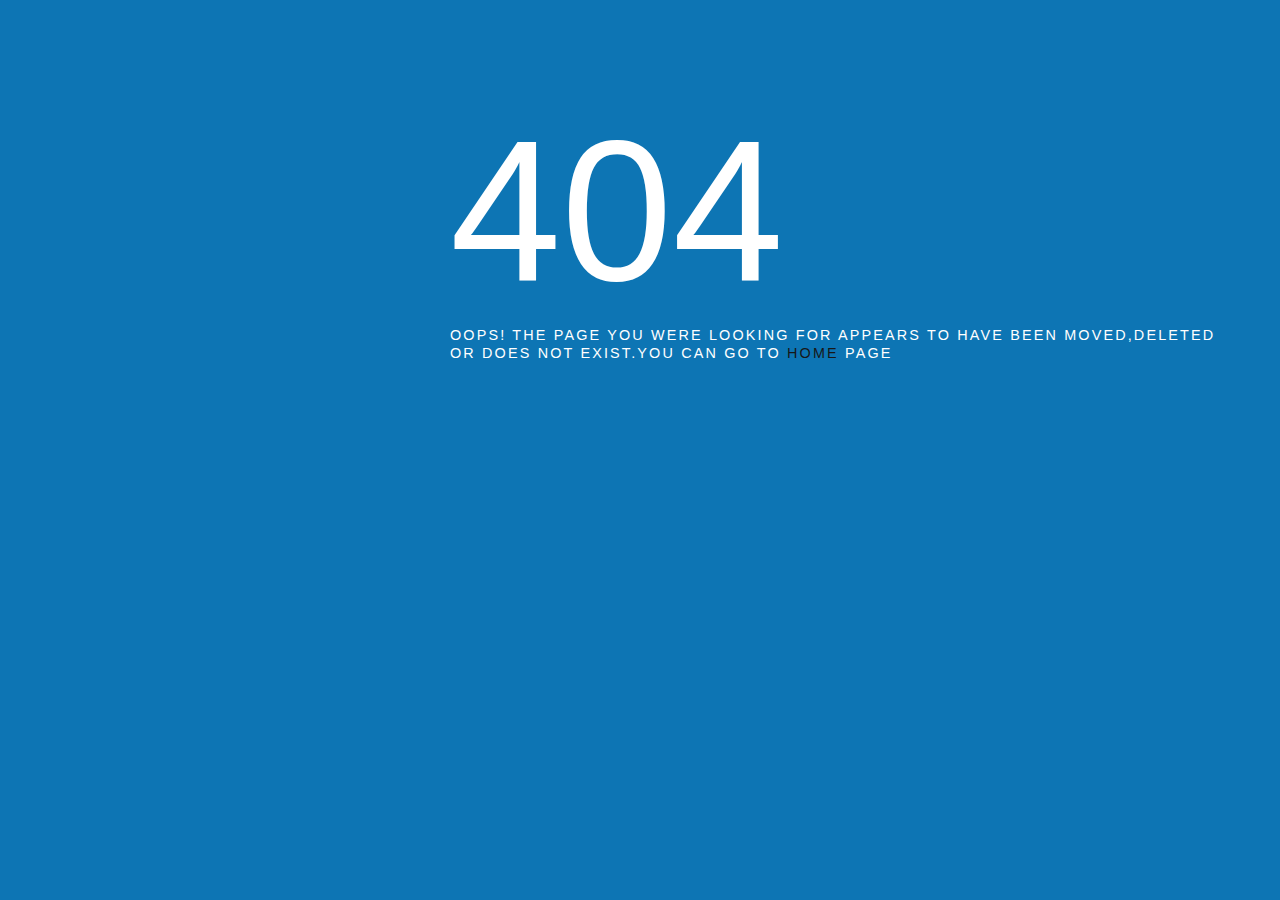
<file: index.html>
<!DOCTYPE html>
<html xmlns="http://www.w3.org/1999/xhtml">
<head>
<meta http-equiv="Content-Type" content="text/html; charset=utf-8" />
<meta http-equiv="refresh" content="30"/>
<title>Resource Not Found</title>
<meta name="keywords" content="rajasthan,crime" />
<meta name="description" content="404 error" />
<link href="http://fonts.googleapis.com/css?family=Chivo:400,900" rel="stylesheet" />
<link href="default.css" rel="stylesheet" type="text/css" media="all" />
<link href="fonts.css" rel="stylesheet" type="text/css" media="all" />
<link rel="shortcut icon" href=images/favicon.ico" type="images/x-icon">
<link rel="icon" href="images/favicon.ico" type="images/x-icon">

<!--[if IE 6]>
<link href="default_ie6.css" rel="stylesheet" type="text/css" />

<![endif]-->
</head>
<body>
<div id="page" class="container">
		<div id="content">
			<div class="title">
				<h1>404</h1><hr/>
				<span class="byline">Oops! The page you were looking for appears to have been moved,deleted or does not exist.you can go to <a href="/index.jsp">home</a> page</span> </div>
			
		</div>
		
	</div>

</body>
</file>
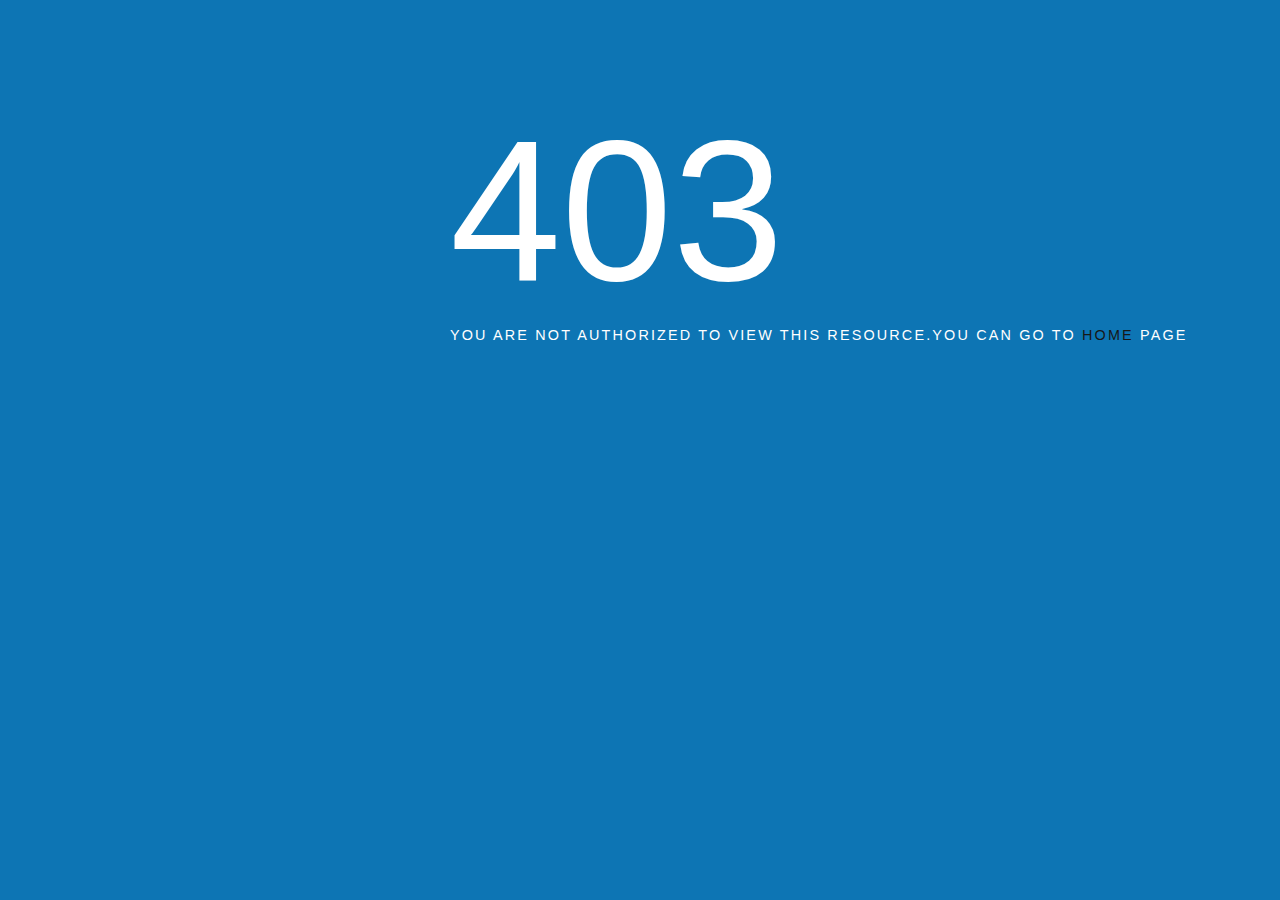
<file: error_403.html>
<!DOCTYPE html>
<html xmlns="http://www.w3.org/1999/xhtml">
<head>
<meta http-equiv="Content-Type" content="text/html; charset=utf-8" />
<meta http-equiv="refresh" content="30"/>
<title>Access Denied</title>
<meta name="keywords" content="rajasthan,crime" />
<meta name="description" content="403 error" />
<link href="http://fonts.googleapis.com/css?family=Chivo:400,900" rel="stylesheet" />
<link href="default.css" rel="stylesheet" type="text/css" media="all" />
<link href="fonts.css" rel="stylesheet" type="text/css" media="all" />
<link rel="shortcut icon" href=images/favicon.ico" type="images/x-icon">
<link rel="icon" href="images/favicon.ico" type="images/x-icon">

<!--[if IE 6]>
<link href="default_ie6.css" rel="stylesheet" type="text/css" />

<![endif]-->
</head>
<body>
<div id="page" class="container">
		<div id="content">
			<div class="title">
				<h1>403</h1><hr/>
				<span class="byline">You are not authorized to view this resource.You can go to <a href="/index.jsp">home</a> page</span> </div>
			
		</div>
		
	</div>

</body>
</file>
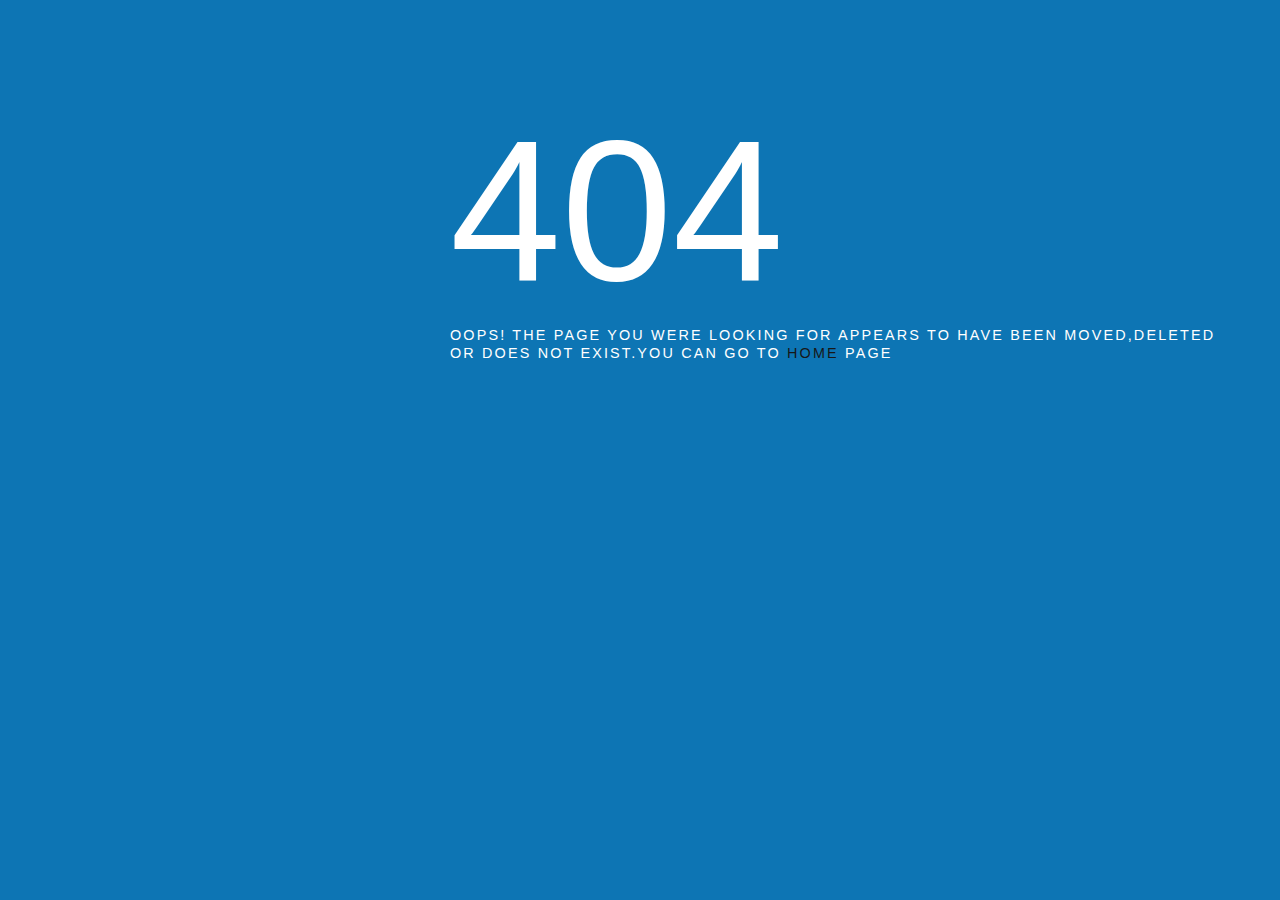
<file: error_404.html>
<!DOCTYPE html>
<html xmlns="http://www.w3.org/1999/xhtml">
<head>
<meta http-equiv="Content-Type" content="text/html; charset=utf-8" />
<meta http-equiv="refresh" content="30"/>
<title>Resource Not Found</title>
<meta name="keywords" content="rajasthan,crime" />
<meta name="description" content="404 error" />
<link href="http://fonts.googleapis.com/css?family=Chivo:400,900" rel="stylesheet" />
<link href="default.css" rel="stylesheet" type="text/css" media="all" />
<link href="fonts.css" rel="stylesheet" type="text/css" media="all" />
<link rel="shortcut icon" href=images/favicon.ico" type="images/x-icon">
<link rel="icon" href="images/favicon.ico" type="images/x-icon">

<!--[if IE 6]>
<link href="default_ie6.css" rel="stylesheet" type="text/css" />

<![endif]-->
</head>
<body>
<div id="page" class="container">
		<div id="content">
			<div class="title">
				<h1>404</h1><hr/>
				<span class="byline">Oops! The page you were looking for appears to have been moved,deleted or does not exist.you can go to <a href="/index.jsp">home</a> page</span> </div>
			
		</div>
		
	</div>

</body>
</file>
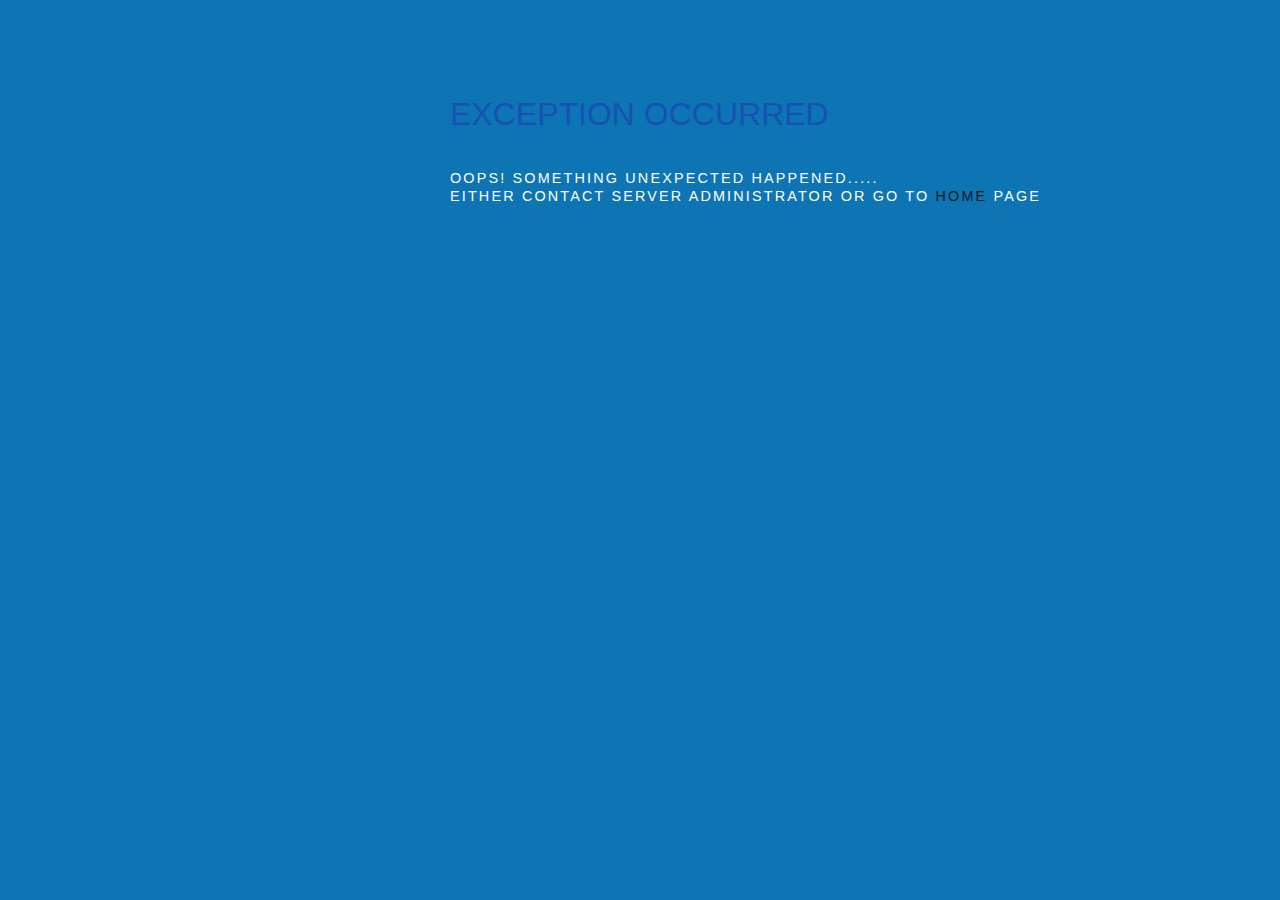
<file: exception_page.html>
<!DOCTYPE html>
<html xmlns="http://www.w3.org/1999/xhtml">
<head>
<meta http-equiv="Content-Type" content="text/html; charset=utf-8" />
<meta http-equiv="refresh" content="30"/>
<title>Exception Occurred</title>
<meta name="keywords" content="rajasthan,crime" />
<meta name="description" content="exception" />
<link href="http://fonts.googleapis.com/css?family=Chivo:400,900" rel="stylesheet" />
<link href="default.css" rel="stylesheet" type="text/css" media="all" />
<link href="fonts.css" rel="stylesheet" type="text/css" media="all" />
<link rel="shortcut icon" href=images/favicon.ico" type="images/x-icon">
<link rel="icon" href="images/favicon.ico" type="images/x-icon">

<!--[if IE 6]>
<link href="default_ie6.css" rel="stylesheet" type="text/css" />

<![endif]-->
</head>
<body>
<div id="page" class="container">
		<div id="content">
			<div class="title">
			<h2>Exception Occurred</h2><br><br>
				<span class="byline">Oops! Something UnExpected Happened.....<br> Either contact Server Administrator or go to <a href="/index.jsp">home</a> page</span> </div>
			
		</div>
		
	</div>

</body>
</file>
<file: default.css>
html, body {
	height: 100%;
}

body {
	margin: 0px;
	padding: 0px;
	background: #0d75b4;
	font-family: 'MS Georgia', sans-serif;
	font-size: 12pt;
	font-weight: 300;
	color: #363636;
}
.center
{
	text-align: center;
}
.left
{
	text-align: left;
}
.right
{
	text-align: right;
}
.justify
{
	text-align: justify;
}
.float-left
{
	float:left;
}
.float-right
{
	float:right;
}
h1, h2, h3 {
	margin: 0;
	padding: 0;
}
legend {
    display: block;
    padding-left: 2px;
    padding-right: 2px;
    border: none;
}
p, ol, ul {
	margin-top: 0px;
}

p {
	line-height: 190%;
}

strong {
}

a {
	color: #171717;
	text-decoration: none;
}

a:hover {
	text-decoration: none;
	color: rgb(64,143,235);
}

a img {
	border: none;
}

	.image
	{
		display: inline-block;
	}
	
		.image img
		{
			display: block;
			width: 100%;
		}

	.image-full
	{
		display: block;
		width: 100%;
		margin: 0 0 2em 0;
	}
	
	.image-left
	{
		float: left;
		margin: 0 2em 2em 0;
	}
	
	.image-centered
	{
		display: block;
		margin: 0 0 2em 0;
	}

		.image-centered img
		{
			margin: 0 auto;
			width: auto;
		}

	hr {
		display: none;
	}


/*********************************************************************************/
/* List Styles                                                                   */
/*********************************************************************************/

	ul.style1
	{
		margin: 0;
		padding: 0;
		list-style: none;
	}
	
	ul.style1 li
	{
		border-top: solid 1px #E5E5E5;
		padding: 0.80em 0;
	}
	
	ul.style1 li:first-child
	{
		border-top: 0;
		padding-top: 0;
	}

	ul.style2
	{
		margin: 0;
		padding: 0;
		list-style: none;
	}
	
	ul.style2 li
	{
		border-top: solid 1px #E5E5E5;
		padding: 0.80em 0;
	}
	
	ul.style2 li:first-child
	{
		border-top: 0;
		padding-top: 0;
	}

/*********************************************************************************/
/* Social Icon Styles                                                            */
/*********************************************************************************/

	ul.contact
	{
		margin: 0;
		padding: 1.5em 0em 2.5em 0em;
		list-style: none;
	}
	
	ul.contact li
	{
		display: inline-block;
		padding: 0em 0.30em;
		font-size: 1em;
	}
	
	ul.contact li span
	{
		display: none;
		margin: 0;
		padding: 0;
	}
	
	ul.contact li a
	{
		color: #FFF;
	}
	
	ul.contact li a:before
	{
		display: inline-block;
		background: #3f3f3f;
		width: 40px;
		height: 40px;
		line-height: 40px;
		border-radius: 20px;
		text-align: center;
		color: #FFFFFF;
	}
	
	ul.contact li a.icon-twitter:before { background: #2DAAE4; }
	ul.contact li a.icon-facebook:before { background: #39599F; }
	ul.contact li a.icon-dribbble:before { background: #C4376B;	}
	ul.contact li a.icon-tumblr:before { background: #31516A; }
	ul.contact li a.icon-rss:before { background: #F2600B; }


/*********************************************************************************/
/* Heading Titles                                                                */
/********************************************************************************/

	.title
	{
		margin-bottom: 2em;
		text-transform: uppercase;
	}
	.title h1
	{
		font-weight:400;
		font-size: 200px;
		color:#FFF;
	}

	.title h2
	{
		font-weight: 400;
		font-size: 2em;
		color: #1751b4;
	}
	
	.title .byline
	{
		letter-spacing: 0.15em;
		text-transform: uppercase;
		font-weight: 400;
		font-size: 0.90em;
		color: #FFF;
	}

/** WRAPPER */

#wrapper {
background: #FFFFFF url(images/bg01.png);
	
}

#footer-wrapper
{
	background: #0F0F0F;
}

.container {
	width: 1200px;
	margin: 0px auto;
	

}
.container-bg
{	width: 100% ;
	margin: 0px auto;
	background: #FFFFFF url(images/bg01.png);
	
	

}
.container-color
{	color: #FFFFFF;
}
.clearfix {
	clear: both;
}


/*********************************************************************************/
/* Wrappers                                                                      */
/*********************************************************************************/

#header-wrapper
{
	overflow: hidden;
	background-size: 100%;
	/*padding: 2em 0em 1em 0em;*/
	background: #FFFFFF;
}


/*********************************************************************************/
/* Header                                                                        */
/*********************************************************************************/

	#header 
	{
		position: relative;
		overflow: hidden;
		text-align: left;
	}
	

/*********************************************************************************/
/* Logo                                                                          */
/*********************************************************************************/

	#logo 
	{
		width: 100px;
		height: 100px;
		margin: 0 auto;
		padding: 2em 0em;
		text-transform: uppercase;
	}
	
	#logo h1
	{
		letter-spacing: 0.10em;
		font-size: 3em;
	}
	
	#logo p 
	{
		letter-spacing: 0.10em;
		color: #FFF;
	}
	
	#logo a 
	{
		text-decoration: none;
		color: #FFF;
	}

/*********************************************************************************/
/* Banner                                                                        */
/*********************************************************************************/

	#banner img
	{
		overflow: hidden;
		height: 300px;
		
		
		
		
	}
	
	#banner .image
	{
	}
	

/** MENU */

#menu-wrapper
{
	background: rgb(0,198,213);
}

#menu {
	overflow: hidden;
	height: 100px;
}

#menu ul {
	margin: 0;
	padding: 0px 0px 0px 0px;
	list-style: none;
	line-height: normal;
	text-align: center;
}

#menu li {
	display: inline-block;
}

#menu a {
	display: block;
	letter-spacing: 1px;
	padding: 0px 40px;
	text-decoration: none;
	text-align: center;
	text-transform: uppercase;
	font-size: 0.80em;
	line-height: 100px;
	border: none;
	color: #FFF;
}

#menu a:hover, #menu .current_page_item a {
	text-decoration: none;
	background: rgb(61,143,235);
}

#menu .current_page_item a {
	background: #1751b4;
}

/** PAGE */

#page
{
	position: relative;
	overflow: hidden;
	padding: 6em 0em 5em 0em;
}

/** CONTENT */

#content
{
	float: right;
	width: 790px;
	
}


/*********************************************************************************/
/* Sidebar                                                                       */
/*********************************************************************************/

	#sidebar
	{
		float: left;
		width: 345px;
	}
	
	#sidebar .title h2
	{
		font-size: 1.6em;
	}
	
	#sidebar .box1
	{
		margin-bottom: 3em;
	}


/*********************************************************************************/
/* Copyright                                                                     */
/*********************************************************************************/

	#copyright
	{
		overflow: hidden;
		padding: 5em 0em;
		text-align: center;
	}
	
	#copyright p
	{
		letter-spacing: 0.20em;
		text-align: center;
		text-transform: uppercase;
		font-size: 0.80em;
		color: rgba(255,255,255,.5);
	}
	
	#copyright a
	{
		text-decoration: none;
		color: rgba(255,255,255,.7);
	}

/*********************************************************************************/
/* Welcome                                                                       */
/*********************************************************************************/

	#welcome
	{
		overflow: hidden;
		padding: 5em 0em;
		border-bottom: 1px solid #E5E5E5;
		text-align: center;
	}
	
	#welcome h2
	{
		letter-spacing: 0.20em;
		text-transform: uppercase;
		font-size: 2.6em;
	}
	
	#welcome p
	{
		font-size: 1.3em;
	}

	#welcome .byline
	{
		display: block;
		padding: 0em 0em 1.5em 0em;
		letter-spacing: 0.15em;
		text-transform: uppercase;
		font-weight: 400;
		font-size: 1.2em;
		color: #6F6F6F;
	}

/*********************************************************************************/
/* Portfolio                                                                     */
/*********************************************************************************/

	#portfolio-wrapper
	{
		background: rgba(0,0,0.4,.04);
		padding: 6em 0em;
		color: rgba(255,255,255,.7);
	}
	
	#portfolio
	{
		overflow: hidden;
	}
	
	#portfolio .title h2
	{
		font-size: 1.2em;
		color: #FFF;
	}

	#portfolio .byline
	{
		font-size: 1em;
		color: #EEA7C1;
	}
	
	#column1,
	#column2,
	#column3,
	#column4
	{
		width: 282px;
	}
	
	#column1,
	#column2
	{
		float: left;
		margin-right: 24px;
	}
	
	#column3
	{	
		float: left;
	}
	
	#column4
	{
		float: right;
	}
	
/*********************************************************************************/
/* Button Style                                                                  */
/*********************************************************************************/

	.button
	{
		display: inline-block;
		margin-top: 1.5em;
		padding: 0.50em 3em 0.50em 2em;
	    background: rgba(0,0,0.4,.04);
		letter-spacing: 0.20em;
		text-decoration: none;
		text-transform: uppercase;
		font-weight: 400;
		font-size: 0.90em;
		color: #FFF;
	}
	
		.button:before
		{
			display: inline-block;
			width: 40px;
			height: 40px;
			
			line-height: 40px;
			border-radius: 20px;
			text-align: center;
			
			color: #FFF;
		}
		.button:hover
		{
				background: #2d353e;
				
		}

/*********************************************************************************/
/* Footer                                                                        */
/*********************************************************************************/
	
	#footer-wrapper
	{
		overflow: hidden;
		padding: 5em 0em;
		background: #1E1B1A;
	}

	#footer
	{
		color: #ADADAD;
	}
	
	#footer .title h2
	{
		font-weight: 400;
		font-size: 1.2em;
		color: #FFF;
	}

	#footer .title
	{
		border-color: #2D2926 !important;
	}
	
	#footer .style1 li
	{
		border-color: #2D2926 !important;
	}
	
	#footer .style1 a
	{
		font-size:1em;
		color: #B1B1B1;
	}
	
	#box1
	{
		float: left;
		width: 354px;
		margin-right: 24px;
		padding-right: 30px;
	}
	
	#box2
	{
		float: left;
		width: 354px;
		margin-left: 24px;
		padding-right: 30px;
	}
	
	#box3
	{
		float: right;
		width: 344px;
		padding-left: 40px;
	}
</file>
<file: fonts.css>
@charset 'UTF-8';

@font-face
{
	font-family: 'FontAwesome';
	src: url('fonts/fontawesome-webfont.eot?v=3.0.1');
	src: url('fonts/fontawesome-webfont.eot?#iefix&v=3.0.1') format('embedded-opentype'),
	     url('fonts/fontawesome-webfont.woff?v=3.0.1') format('woff'),
	     url('fonts/fontawesome-webfont.ttf?v=3.0.1') format('truetype'),
	     url('fonts/fontawesome-webfont.svg#FontAwesome') format('svg');
	font-weight: normal;
	font-style: normal;
}

@font-face
{
	font-family: 'Font-Awesome-Social';
	src: url('fonts/fontawesome-social-webfont.eot');
	src: url('fonts/fontawesome-social-webfont.eot?#iefix') format('embedded-opentype'),
	     url('fonts/fontawesome-social-webfont.woff') format('woff'),
		 url('fonts/fontawesome-social-webfont.ttf') format('truetype'),
		 url('fonts/fontawesome-social-webfont.svg#Font-Awesome-More') format('svg');
	font-weight: normal;
	font-style: normal;
}

/*********************************************************************************/
/* Icons                                                                         */
/*********************************************************************************/

	/*
		Powered by:
		
		Font Awesome (http://fortawesome.github.com/Font-Awesome/)
		Font Awesome More (http://gregoryloucas.github.com/Font-Awesome-More/)
	*/

	.icon
	{
		text-decoration: none;
	}

		.icon:before
		{
			font-size: 1.25em;
			text-decoration: none;
			font-family: FontAwesome;
			font-weight: normal;
			font-style: normal;
			-webkit-text-rendering: optimizeLegibility;
			-moz-text-rendering: optimizeLegibility;
			-ms-text-rendering: optimizeLegibility;
			-o-text-rendering: optimizeLegibility;
			text-rendering: optimizeLegibility;
			-webkit-font-smoothing: antialiased;
			-moz-font-smoothing: antialiased;
			-ms-font-smoothing: antialiased;
			-o-font-smoothing: antialiased;
			font-smoothing: antialiased;
			-webkit-font-feature-settings: "liga" 1, "dlig" 1;
			-moz-font-feature-settings: "liga=1, dlig=1";
			-ms-font-feature-settings: "liga" 1, "dlig" 1;
			-o-font-feature-settings: "liga" 1, "dlig" 1;
			font-feature-settings: "liga" 1, "dlig" 1;
		}

		.icon-glass:before                { content: "\f000"; }
		.icon-music:before                { content: "\f001"; }
		.icon-search:before               { content: "\f002"; }
		.icon-envelope:before             { content: "\f003"; }
		.icon-heart:before                { content: "\f004"; }
		.icon-star:before                 { content: "\f005"; }
		.icon-star-empty:before           { content: "\f006"; }
		.icon-user:before                 { content: "\f007"; }
		.icon-film:before                 { content: "\f008"; }
		.icon-th-large:before             { content: "\f009"; }
		.icon-th:before                   { content: "\f00a"; }
		.icon-th-list:before              { content: "\f00b"; }
		.icon-ok:before                   { content: "\f00c"; }
		.icon-remove:before               { content: "\f00d"; }
		.icon-zoom-in:before              { content: "\f00e"; }

		.icon-zoom-out:before             { content: "\f010"; }
		.icon-off:before                  { content: "\f011"; }
		.icon-signal:before               { content: "\f012"; }
		.icon-cog:before                  { content: "\f013"; }
		.icon-trash:before                { content: "\f014"; }
		.icon-home:before                 { content: "\f015"; }
		.icon-file:before                 { content: "\f016"; }
		.icon-time:before                 { content: "\f017"; }
		.icon-road:before                 { content: "\f018"; }
		.icon-download-alt:before         { content: "\f019"; }
		.icon-download:before             { content: "\f01a"; }
		.icon-upload:before               { content: "\f01b"; }
		.icon-inbox:before                { content: "\f01c"; }
		.icon-play-circle:before          { content: "\f01d"; }
		.icon-repeat:before               { content: "\f01e"; }

		/* \f020 doesn't work in Safari. all shifted one down */
		.icon-refresh:before              { content: "\f021"; }
		.icon-list-alt:before             { content: "\f022"; }
		.icon-lock:before                 { content: "\f023"; }
		.icon-flag:before                 { content: "\f024"; }
		.icon-headphones:before           { content: "\f025"; }
		.icon-volume-off:before           { content: "\f026"; }
		.icon-volume-down:before          { content: "\f027"; }
		.icon-volume-up:before            { content: "\f028"; }
		.icon-qrcode:before               { content: "\f029"; }
		.icon-barcode:before              { content: "\f02a"; }
		.icon-tag:before                  { content: "\f02b"; }
		.icon-tags:before                 { content: "\f02c"; }
		.icon-book:before                 { content: "\f02d"; }
		.icon-bookmark:before             { content: "\f02e"; }
		.icon-print:before                { content: "\f02f"; }

		.icon-camera:before               { content: "\f030"; }
		.icon-font:before                 { content: "\f031"; }
		.icon-bold:before                 { content: "\f032"; }
		.icon-italic:before               { content: "\f033"; }
		.icon-text-height:before          { content: "\f034"; }
		.icon-text-width:before           { content: "\f035"; }
		.icon-align-left:before           { content: "\f036"; }
		.icon-align-center:before         { content: "\f037"; }
		.icon-align-right:before          { content: "\f038"; }
		.icon-align-justify:before        { content: "\f039"; }
		.icon-list:before                 { content: "\f03a"; }
		.icon-indent-left:before          { content: "\f03b"; }
		.icon-indent-right:before         { content: "\f03c"; }
		.icon-facetime-video:before       { content: "\f03d"; }
		.icon-picture:before              { content: "\f03e"; }

		.icon-pencil:before               { content: "\f040"; }
		.icon-map-marker:before           { content: "\f041"; }
		.icon-adjust:before               { content: "\f042"; }
		.icon-tint:before                 { content: "\f043"; }
		.icon-edit:before                 { content: "\f044"; }
		.icon-share:before                { content: "\f045"; }
		.icon-check:before                { content: "\f046"; }
		.icon-move:before                 { content: "\f047"; }
		.icon-step-backward:before        { content: "\f048"; }
		.icon-fast-backward:before        { content: "\f049"; }
		.icon-backward:before             { content: "\f04a"; }
		.icon-play:before                 { content: "\f04b"; }
		.icon-pause:before                { content: "\f04c"; }
		.icon-stop:before                 { content: "\f04d"; }
		.icon-forward:before              { content: "\f04e"; }

		.icon-fast-forward:before         { content: "\f050"; }
		.icon-step-forward:before         { content: "\f051"; }
		.icon-eject:before                { content: "\f052"; }
		.icon-chevron-left:before         { content: "\f053"; }
		.icon-chevron-right:before        { content: "\f054"; }
		.icon-plus-sign:before            { content: "\f055"; }
		.icon-minus-sign:before           { content: "\f056"; }
		.icon-remove-sign:before          { content: "\f057"; }
		.icon-ok-sign:before              { content: "\f058"; }
		.icon-question-sign:before        { content: "\f059"; }
		.icon-info-sign:before            { content: "\f05a"; }
		.icon-screenshot:before           { content: "\f05b"; }
		.icon-remove-circle:before        { content: "\f05c"; }
		.icon-ok-circle:before            { content: "\f05d"; }
		.icon-ban-circle:before           { content: "\f05e"; }

		.icon-arrow-left:before           { content: "\f060"; }
		.icon-arrow-right:before          { content: "\f061"; }
		.icon-arrow-up:before             { content: "\f062"; }
		.icon-arrow-down:before           { content: "\f063"; }
		.icon-share-alt:before            { content: "\f064"; }
		.icon-resize-full:before          { content: "\f065"; }
		.icon-resize-small:before         { content: "\f066"; }
		.icon-plus:before                 { content: "\f067"; }
		.icon-minus:before                { content: "\f068"; }
		.icon-asterisk:before             { content: "\f069"; }
		.icon-exclamation-sign:before     { content: "\f06a"; }
		.icon-gift:before                 { content: "\f06b"; }
		.icon-leaf:before                 { content: "\f06c"; }
		.icon-fire:before                 { content: "\f06d"; }
		.icon-eye-open:before             { content: "\f06e"; }

		.icon-eye-close:before            { content: "\f070"; }
		.icon-warning-sign:before         { content: "\f071"; }
		.icon-plane:before                { content: "\f072"; }
		.icon-calendar:before             { content: "\f073"; }
		.icon-random:before               { content: "\f074"; }
		.icon-comment:before              { content: "\f075"; }
		.icon-magnet:before               { content: "\f076"; }
		.icon-chevron-up:before           { content: "\f077"; }
		.icon-chevron-down:before         { content: "\f078"; }
		.icon-retweet:before              { content: "\f079"; }
		.icon-shopping-cart:before        { content: "\f07a"; }
		.icon-folder-close:before         { content: "\f07b"; }
		.icon-folder-open:before          { content: "\f07c"; }
		.icon-resize-vertical:before      { content: "\f07d"; }
		.icon-resize-horizontal:before    { content: "\f07e"; }

		.icon-bar-chart:before            { content: "\f080"; }
		.icon-twitter-sign:before         { content: "\f081"; }
		.icon-facebook-sign:before        { content: "\f082"; }
		.icon-camera-retro:before         { content: "\f083"; }
		.icon-key:before                  { content: "\f084"; }
		.icon-cogs:before                 { content: "\f085"; }
		.icon-comments:before             { content: "\f086"; }
		.icon-thumbs-up:before            { content: "\f087"; }
		.icon-thumbs-down:before          { content: "\f088"; }
		.icon-star-half:before            { content: "\f089"; }
		.icon-heart-empty:before          { content: "\f08a"; }
		.icon-signout:before              { content: "\f08b"; }
		.icon-linkedin-sign:before        { content: "\f08c"; }
		.icon-pushpin:before              { content: "\f08d"; }
		.icon-external-link:before        { content: "\f08e"; }

		.icon-signin:before               { content: "\f090"; }
		.icon-trophy:before               { content: "\f091"; }
		.icon-github-sign:before          { content: "\f092"; }
		.icon-upload-alt:before           { content: "\f093"; }
		.icon-lemon:before                { content: "\f094"; }
		.icon-phone:before                { content: "\f095"; }
		.icon-check-empty:before          { content: "\f096"; }
		.icon-bookmark-empty:before       { content: "\f097"; }
		.icon-phone-sign:before           { content: "\f098"; }
		.icon-twitter:before              { content: "\f099"; }
		.icon-facebook:before             { content: "\f09a"; }
		.icon-github:before               { content: "\f09b"; }
		.icon-unlock:before               { content: "\f09c"; }
		.icon-credit-card:before          { content: "\f09d"; }
		.icon-rss:before                  { content: "\f09e"; }

		.icon-hdd:before                  { content: "\f0a0"; }
		.icon-bullhorn:before             { content: "\f0a1"; }
		.icon-bell:before                 { content: "\f0a2"; }
		.icon-certificate:before          { content: "\f0a3"; }
		.icon-hand-right:before           { content: "\f0a4"; }
		.icon-hand-left:before            { content: "\f0a5"; }
		.icon-hand-up:before              { content: "\f0a6"; }
		.icon-hand-down:before            { content: "\f0a7"; }
		.icon-circle-arrow-left:before    { content: "\f0a8"; }
		.icon-circle-arrow-right:before   { content: "\f0a9"; }
		.icon-circle-arrow-up:before      { content: "\f0aa"; }
		.icon-circle-arrow-down:before    { content: "\f0ab"; }
		.icon-globe:before                { content: "\f0ac"; }
		.icon-wrench:before               { content: "\f0ad"; }
		.icon-tasks:before                { content: "\f0ae"; }

		.icon-filter:before               { content: "\f0b0"; }
		.icon-briefcase:before            { content: "\f0b1"; }
		.icon-fullscreen:before           { content: "\f0b2"; }

		.icon-group:before                { content: "\f0c0"; }
		.icon-link:before                 { content: "\f0c1"; }
		.icon-cloud:before                { content: "\f0c2"; }
		.icon-beaker:before               { content: "\f0c3"; }
		.icon-cut:before                  { content: "\f0c4"; }
		.icon-copy:before                 { content: "\f0c5"; }
		.icon-paper-clip:before           { content: "\f0c6"; }
		.icon-save:before                 { content: "\f0c7"; }
		.icon-sign-blank:before           { content: "\f0c8"; }
		.icon-reorder:before              { content: "\f0c9"; }
		.icon-list-ul:before              { content: "\f0ca"; }
		.icon-list-ol:before              { content: "\f0cb"; }
		.icon-strikethrough:before        { content: "\f0cc"; }
		.icon-underline:before            { content: "\f0cd"; }
		.icon-table:before                { content: "\f0ce"; }

		.icon-magic:before                { content: "\f0d0"; }
		.icon-truck:before                { content: "\f0d1"; }
		.icon-pinterest:before            { content: "\f0d2"; }
		.icon-pinterest-sign:before       { content: "\f0d3"; }
		.icon-google-plus-sign:before     { content: "\f0d4"; }
		.icon-google-plus:before          { content: "\f0d5"; }
		.icon-money:before                { content: "\f0d6"; }
		.icon-caret-down:before           { content: "\f0d7"; }
		.icon-caret-up:before             { content: "\f0d8"; }
		.icon-caret-left:before           { content: "\f0d9"; }
		.icon-caret-right:before          { content: "\f0da"; }
		.icon-columns:before              { content: "\f0db"; }
		.icon-sort:before                 { content: "\f0dc"; }
		.icon-sort-down:before            { content: "\f0dd"; }
		.icon-sort-up:before              { content: "\f0de"; }

		.icon-envelope-alt:before         { content: "\f0e0"; }
		.icon-linkedin:before             { content: "\f0e1"; }
		.icon-undo:before                 { content: "\f0e2"; }
		.icon-legal:before                { content: "\f0e3"; }
		.icon-dashboard:before            { content: "\f0e4"; }
		.icon-comment-alt:before          { content: "\f0e5"; }
		.icon-comments-alt:before         { content: "\f0e6"; }
		.icon-bolt:before                 { content: "\f0e7"; }
		.icon-sitemap:before              { content: "\f0e8"; }
		.icon-umbrella:before             { content: "\f0e9"; }
		.icon-paste:before                { content: "\f0ea"; }
		.icon-lightbulb:before            { content: "\f0eb"; }
		.icon-exchange:before             { content: "\f0ec"; }
		.icon-cloud-download:before       { content: "\f0ed"; }
		.icon-cloud-upload:before         { content: "\f0ee"; }

		.icon-user-md:before              { content: "\f0f0"; }
		.icon-stethoscope:before          { content: "\f0f1"; }
		.icon-suitcase:before             { content: "\f0f2"; }
		.icon-bell-alt:before             { content: "\f0f3"; }
		.icon-coffee:before               { content: "\f0f4"; }
		.icon-food:before                 { content: "\f0f5"; }
		.icon-file-alt:before             { content: "\f0f6"; }
		.icon-building:before             { content: "\f0f7"; }
		.icon-hospital:before             { content: "\f0f8"; }
		.icon-ambulance:before            { content: "\f0f9"; }
		.icon-medkit:before               { content: "\f0fa"; }
		.icon-fighter-jet:before          { content: "\f0fb"; }
		.icon-beer:before                 { content: "\f0fc"; }
		.icon-h-sign:before               { content: "\f0fd"; }
		.icon-plus-sign-alt:before        { content: "\f0fe"; }

		.icon-double-angle-left:before    { content: "\f100"; }
		.icon-double-angle-right:before   { content: "\f101"; }
		.icon-double-angle-up:before      { content: "\f102"; }
		.icon-double-angle-down:before    { content: "\f103"; }
		.icon-angle-left:before           { content: "\f104"; }
		.icon-angle-right:before          { content: "\f105"; }
		.icon-angle-up:before             { content: "\f106"; }
		.icon-angle-down:before           { content: "\f107"; }
		.icon-desktop:before              { content: "\f108"; }
		.icon-laptop:before               { content: "\f109"; }
		.icon-tablet:before               { content: "\f10a"; }
		.icon-mobile-phone:before         { content: "\f10b"; }
		.icon-circle-blank:before         { content: "\f10c"; }
		.icon-quote-left:before           { content: "\f10d"; }
		.icon-quote-right:before          { content: "\f10e"; }

		.icon-spinner:before              { content: "\f110"; }
		.icon-circle:before               { content: "\f111"; }
		.icon-reply:before                { content: "\f112"; }
		.icon-github-alt:before           { content: "\f113"; }
		.icon-folder-close-alt:before     { content: "\f114"; }
		.icon-folder-open-alt:before      { content: "\f115"; }

		.icon-blogger-sign:before,.icon-blogger:before,.icon-delicious:before,.icon-dribbble-sign:before,.icon-dribbble:before,.icon-dropbox:before,.icon-drupal:before,.icon-evernote-sign:before,.icon-evernote:before,.icon-flickr-sign:before,.icon-flickr:before,.icon-forrst-sign:before,.icon-forrst:before,.icon-foursquare-sign:before,.icon-foursquare:before,.icon-git-fork:before,.icon-hacker-news:before,.icon-instagram:before,.icon-lastfm-sign:before,.icon-lastfm:before,.icon-paypal:before,.icon-picasa-sign:before,.icon-picasa:before,.icon-reddit:before,.icon-share-this-sign:before,.icon-share-this:before,.icon-skype:before,.icon-soundcloud:before,.icon-spotify:before,.icon-stack-overflow:before,.icon-tumblr-sign:before,.icon-tumblr:before,.icon-vimeo-sign:before,.icon-vimeo:before,.icon-wordpress-sign:before,.icon-wordpress:before,.icon-yelp-sign:before,.icon-yelp:before,.icon-youtube-sign:before,.icon-youtube:before              {font-family:'Font-Awesome-Social'; }

		.icon-dropbox:before              { content: "\f300"; }
		.icon-drupal:before               { content: "\f301"; }
		.icon-git-fork:before             { content: "\f302"; }
		.icon-instagram:before            { content: "\f303"; }
		.icon-share-this-sign:before      { content: "\f304"; }
		.icon-share-this:before           { content: "\f305"; }
		.icon-foursquare-sign:before      { content: "\f306"; }
		.icon-foursquare:before           { content: "\f307"; }
		.icon-hacker-news:before          { content: "\f308"; }
		.icon-skype:before                { content: "\f309"; }
		.icon-spotify:before              { content: "\f30a"; }
		.icon-soundcloud:before           { content: "\f30b"; }
		.icon-paypal:before               { content: "\f30c"; }
		.icon-youtube-sign:before         { content: "\f30d"; }
		.icon-youtube:before              { content: "\f30e"; }
		.icon-reddit:before               { content: "\f30f"; }
		.icon-blogger-sign:before         { content: "\f310"; }
		.icon-blogger:before              { content: "\f311"; }
		.icon-dribbble-sign:before        { content: "\f312"; }
		.icon-dribbble:before             { content: "\f313"; }
		.icon-evernote-sign:before        { content: "\f314"; }
		.icon-evernote:before             { content: "\f315"; }
		.icon-flickr-sign:before          { content: "\f316"; }
		.icon-flickr:before               { content: "\f317"; }
		.icon-forrst-sign:before          { content: "\f318"; }
		.icon-forrst:before               { content: "\f319"; }
		.icon-delicious:before            { content: "\f31a"; }
		.icon-lastfm-sign:before          { content: "\f31b"; }
		.icon-lastfm:before               { content: "\f31c"; }
		.icon-picasa-sign:before          { content: "\f31d"; }
		.icon-picasa:before               { content: "\f31e"; }
		.icon-stack-overflow:before       { content: "\f320"; }
		.icon-tumblr-sign:before          { content: "\f321"; }
		.icon-tumblr:before               { content: "\f322"; }
		.icon-vimeo-sign:before           { content: "\f323"; }
		.icon-vimeo:before                { content: "\f324"; }
		.icon-wordpress-sign:before       { content: "\f325"; }
		.icon-wordpress:before            { content: "\f326"; }
		.icon-yelp-sign:before            { content: "\f327"; }
		.icon-yelp:before                 { content: "\f328"; }
		.icon-cloud-upload:before		  { content: "\f0ee"; }
		.icon-cloud-download:before		  { content: "\f0ed"; }
</file>
